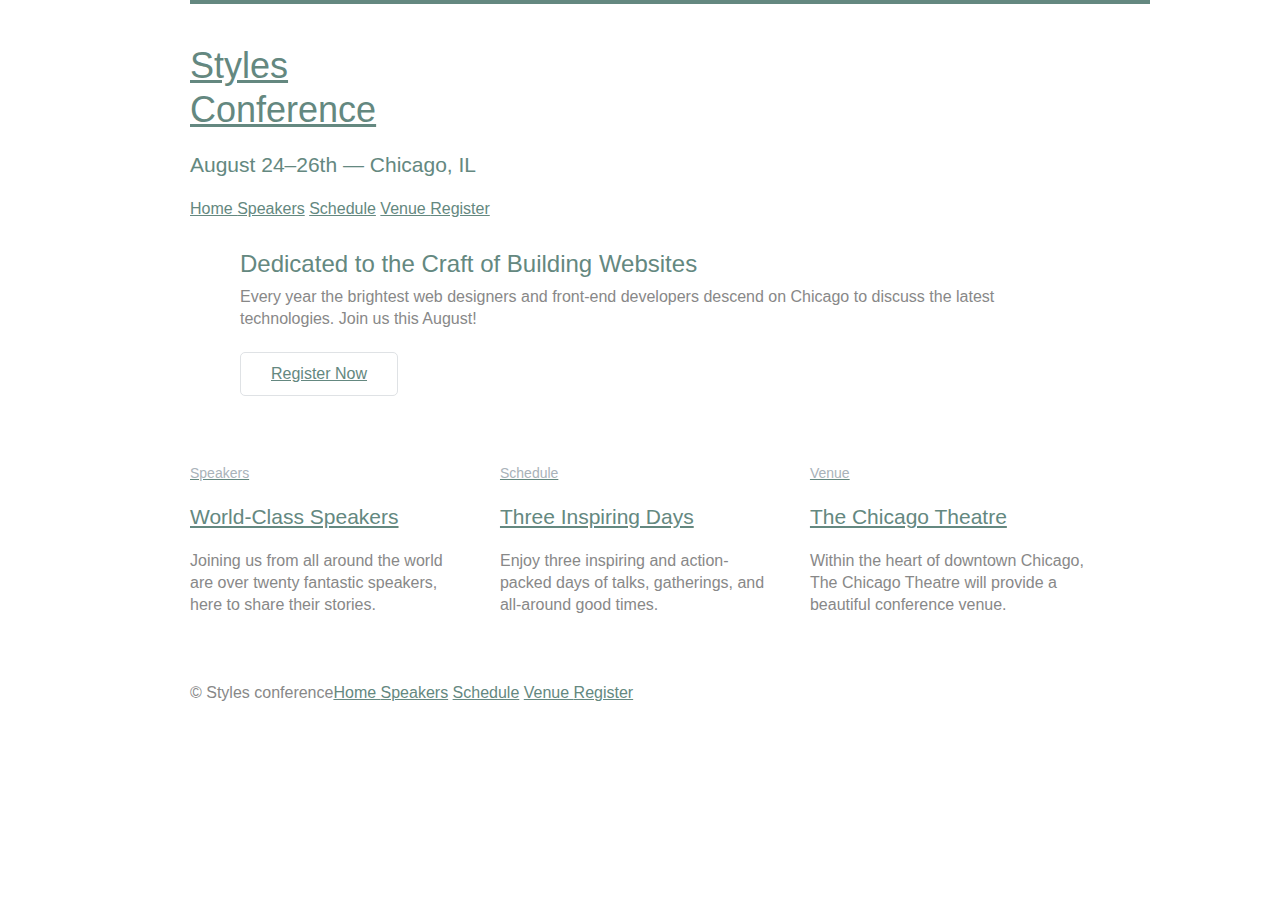
<file: index.html>
<!DOCTYPE html>
<html>
<head>
	<meta charset="utf-8">
	<title> Styles conference</title>
	<link rel="stylesheet" type="text/css" href="assets/stylesheets/main.css">
</head>
<body>
<header class="container group">

	<h1 class="container logo">
	 	<a href="index.html"> Styles <br> Conference </a>
	</h1>
	<h3> August 24&ndash;26th &mdash; Chicago, IL</h3>
	<nav>
		<a href="index.html"> Home </a>
		<a href="speakers.html"> Speakers</a>
		<a href="schedule.html"> Schedule</a>
		<a href="Venue.html"> Venue </a>
		<a href="register.html"> Register </a>
	</nav>

</header>

<section class=" hero container">

	<h2>Dedicated to the Craft of Building Websites </h2>
	<p> Every year the brightest web designers and front-end developers descend on Chicago to discuss the latest technologies. Join us this August! </p>
	<a href="register.html" class="btn btn-alt"> Register Now </a>

</section>

<section class="grid" >
<!--	Speakers-->
	<section class="container col-1-3">
		<a href="speakers.html">
			<h5>Speakers</h5>
			<h3>World-Class Speakers </h3>
		</a>
		<p> Joining us from all around the world are over twenty fantastic speakers, here to share their stories. </p>
	</section><!--
		Schedule //This comment is to remove white space
	--><section class="container col-1-3">
		<a href="schedule.html">
			<h5>Schedule</h5>
			<h3>Three Inspiring Days </h3>
		</a>
		<p> Enjoy three inspiring and action-packed days of talks, gatherings, and all-around good times. </p>
	</section><!--
			Venue
	--><section class="container col-1-3">
		<a href="Venue.html">
			<h5>Venue</h5>
			<h3>The Chicago Theatre </h3>
		</a>
		<p> Within the heart of downtown Chicago, The Chicago Theatre will provide a beautiful conference venue. </p>
	</section>

</section>

<footer class="container primary-footer group">

	<small>&copy; Styles conference</small>
		<nav>
		<a href="index.html"> Home </a>
		<a href="speakers.html"> Speakers</a>
		<a href="schedule.html"> Schedule</a>
		<a href="Venue.html"> Venue </a>
		<a href="register.html"> Register </a>
	</nav>

</footer>


</body>
</html>
</file>
<file: assets/stylesheets/main.css>
/* http://meyerweb.com/eric/tools/css/reset/ 2. v2.0 | 20110126
  License: none (public domain)
**/

html, body, div, span, applet, object, iframe,
h1, h2, h3, h4, h5, h6, p, blockquote, pre,
a, abbr, acronym, address, big, cite, code,
del, dfn, em, img, ins, kbd, q, s, samp,
small, strike, strong, sub, sup, tt, var,
b, u, i, center,
dl, dt, dd, ol, ul, li,
fieldset, form, label, legend,
table, caption, tbody, tfoot, thead, tr, th, td,
article, aside, canvas, details, embed,
figure, figcaption, footer, header, hgroup,
menu, nav, output, ruby, section, summary,
time, mark, audio, video {
  margin: 0;
  padding: 0;
  border: 0;
  font-size: 100%;
  font: inherit;
  vertical-align: baseline;
}
/* HTML5 display-role reset for older browsers */
article, aside, details, figcaption, figure,
footer, header, hgroup, menu, nav, section {
  display: block;
}
body {
  line-height: 1;
}
ol, ul {
  list-style: none;
}
blockquote, q {
  quotes: none;
}
blockquote:before, blockquote:after,
q:before, q:after {
  content: '';
  content: none;
}
table {
  border-collapse: collapse;
  border-spacing: 0;
} 


/*
  ========================================
  Grid
  ========================================
*/


*,
*:before,
*:after {
  -webkit-box-sizing: border-box;
     -moz-box-sizing: border-box;
          box-sizing: border-box;
}

.container{

  padding-left: 30px;
  padding-right: 30px;  
}

.container,
.grid{
    width: 960px;
   margin: 0px auto;
}

.col-1-3{
  width: 33.33%;
}
.col-2-3{
  width: 66.66%;
}
.col-1-3,
.col-2-3{
  display: inline-block;
  vertical-align: top;
}
.grid,
.col-1-3,
.col-2-3{
  padding-left: 15px;
  padding-right: 15px;
}

/**
 * Typography
 */

h1, h3, h4, h5, p{
  margin-bottom: 22px;
}
h1, h2, h3, h4 {
  color: #648880;
}
h1 {
  font-size: 36px;
  line-height: 44px;
}
h2 {
  font-size: 24px;
  line-height: 44px;
}
h3 {
  font-size: 21px;
}
h4 {
  font-size: 18px;
}
h5 {
  color: #a9b2b9;
  font-size: 14px;
  font-weight: 400;
}
strong {
  font-weight: 400;
}
cite, em {
  font-style: italic;
}


/**
 * Buttons
 */

.btn{
  border-radius: 5px;
  display: inline-block;
  margin: 0;
}

.btn-alt {
  border: 1px solid #dfe2e5;
  padding: 10px 30px;
}

/**
 * Home
 */

.hero{
  padding: 22px 80px 66px 80px;

}

/**
 * Clearfix
 */
.group:before
.group:after {
  content: " ";
  display:table;
}

.group:after{
  clear: both;
}
.group{
  clear: both;
  *zoom:1;
}

/**
 * Primary header
 */

.logo{
   float: left;
   border-top: 4px solid #648880;
   padding: 40px 0 22px 0;
}

/**
 * Primary footer
 */
.primary-footer small{
  float: left;
}

.primary-footer{
  padding-bottom: 44px;
  padding-top: 44px;
}

/**
Custom styles                 
 */
 * body {
  color: #888;
  font: 300 16px/22px "Open Sans", "Helvetica Neue", Helvetica, Arial, sans-serif;
}
/*
  ========================================
  Links
  ========================================
*/

a:hover {
  color: #a9b2b9;
}
a {
  color: #648880;
}
</file>
